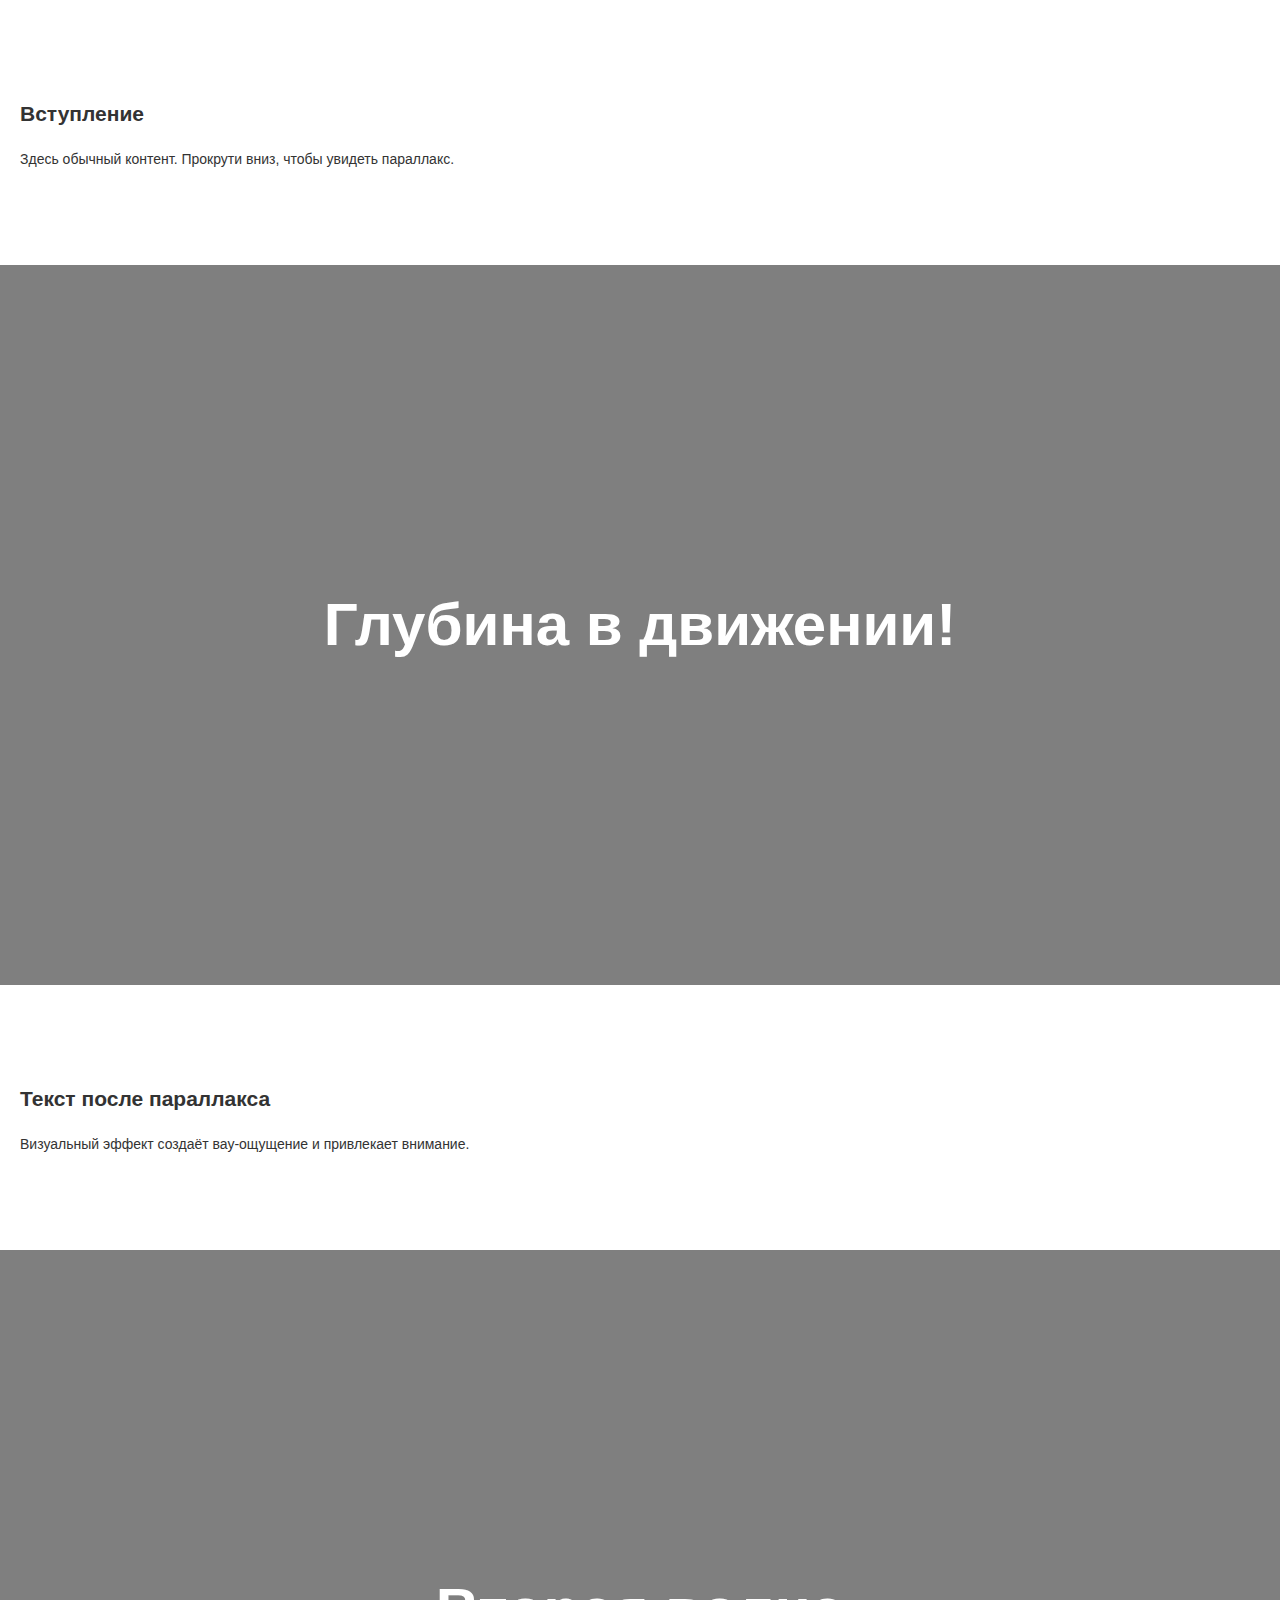
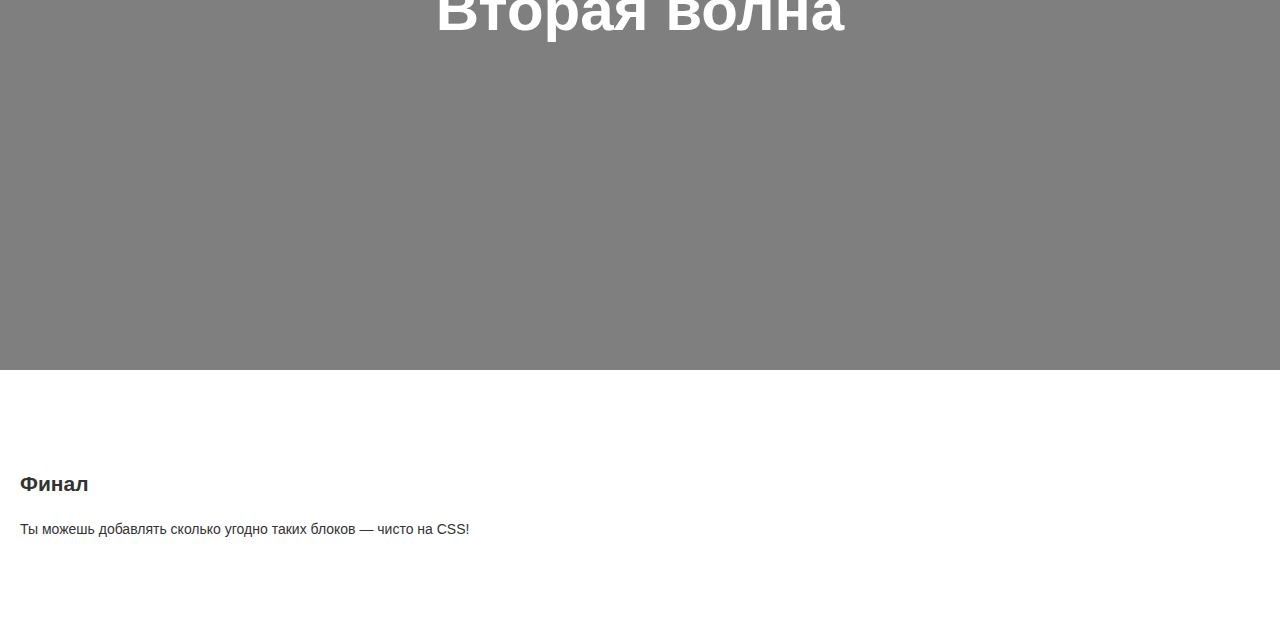
<file: index.html>
<!DOCTYPE html>
<html lang="en">
  <head>
    <meta charset="UTF-8" />
    <meta name="viewport" content="width=device-width, initial-scale=1.0" />

    <!-- <link rel="preconnect" href="https://fonts.googleapis.com">
    <link rel="preconnect" href="https://fonts.gstatic.com" crossorigin>
    <link href="https://fonts.googleapis.com/css2?family=Roboto:ital,wght@0,100..900;1,100..900&display=swap" rel="stylesheet"> -->
    <link rel="stylesheet" href="style.css" />
    <title>Document</title>
  </head>
  <body>
    <section class="content">
      <h2>Вступление</h2>
      <p>Здесь обычный контент. Прокрути вниз, чтобы увидеть параллакс.</p>
    </section>

    <section class="parallax">
      <div class="overlay">
        <h1>Глубина в движении!</h1>
      </div>
    </section>

    <section class="content">
      <h2>Текст после параллакса</h2>
      <p>Визуальный эффект создаёт вау-ощущение и привлекает внимание.</p>
    </section>

    <section class="parallax second">
      <div class="overlay">
        <h1>Вторая волна</h1>
      </div>
    </section>

    <section class="content">
      <h2>Финал</h2>
      <p>Ты можешь добавлять сколько угодно таких блоков — чисто на CSS!</p>
    </section>
  </body>
</html>
</file>
<file: style.css>
*,
*::before,
*::after {
  box-sizing: border-box;
}
html {
  font-size: 62.5%;
}

body {
  margin: 0;
  font-family: sans-serif;
  color: #333;
  line-height: 1.6;
}

.content {
  padding: 80px 20px;
  background: #fff;
  font-size: 1.4rem;
}

.parallax {
  position: relative;
  height: 80vh;
  background-image: url("https://picsum.photos/id/1018/1600/900");
  background-attachment: fixed;
  background-size: cover;
  background-position: center;
  display: flex;
  align-items: center;
  justify-content: center;
  color: white;
  text-align: center;
}

.parallax.second {
  background-image: url("https://picsum.photos/id/1016/1600/900");
}

/* Затемнение */
.parallax::before {
  content: "";
  position: absolute;
  inset: 0;
  background: rgba(0, 0, 0, 0.5); /* тёмный фильтр */
  z-index: 1;
}

/* Текст поверх */
.overlay {
  position: relative;
  z-index: 2;
  font-size: 3rem;
  padding: 20px;
}
</file>
